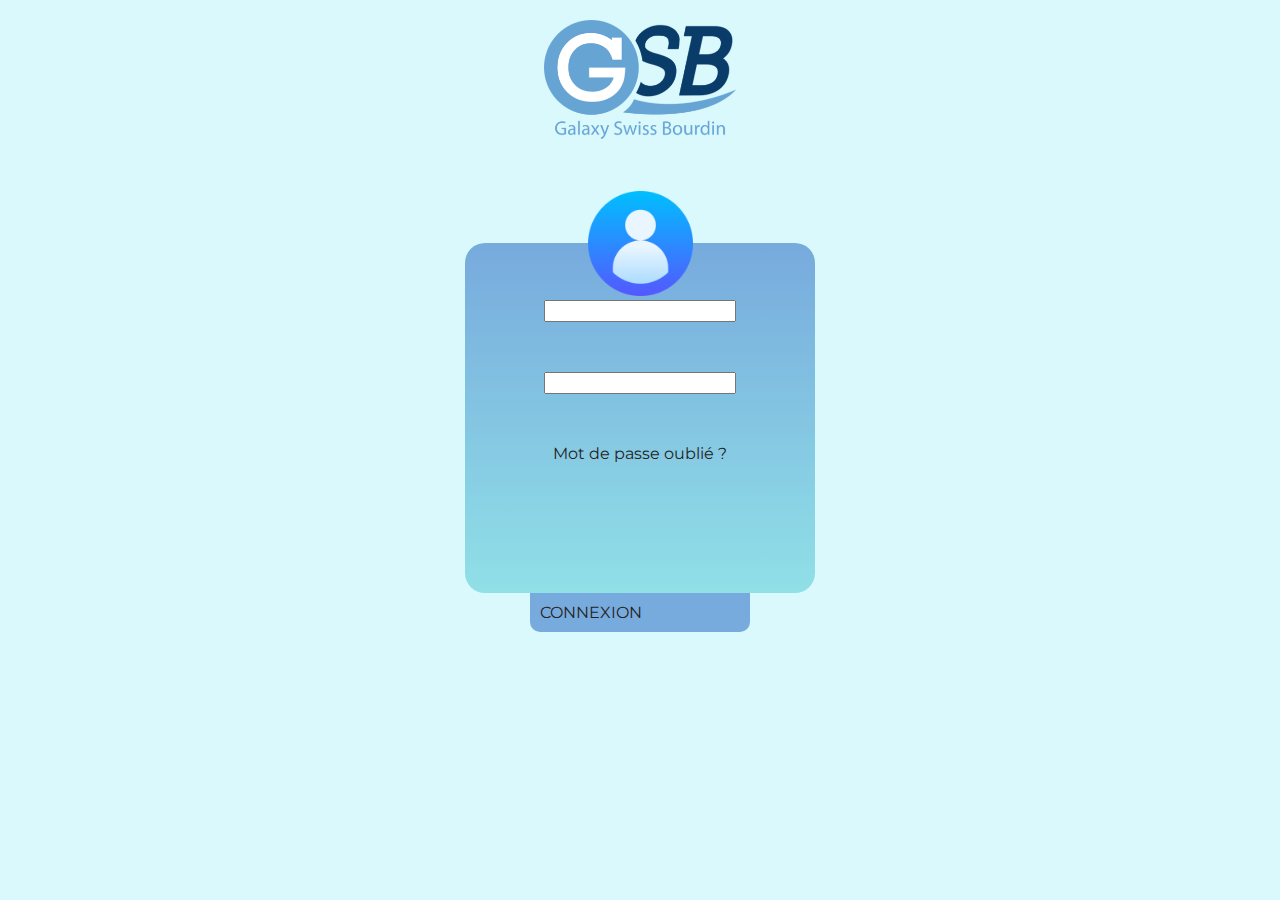
<file: index.html>
<!DOCTYPE html>
<html lang="fr">
<head>
    <meta charset="UTF-8">
    <link rel="stylesheet" href="assets/css/css.css">
    <meta name="viewport" content="width=device-width, initial-scale=1.0">
    <title>Se connecter - GSB</title>
</head>
<body>
    <header>
        <div  class="center">
            <img id="logo" src="assets/img/logo-gsb.png">
        </div>
    </header>
    <div id='login' class='center'>
        <div>
            <img id='user' src='assets/img/user.png'>
        </div>
        <div>
            <input type="text" id="userid" name="name" required minlength="0" maxlength="20">
        </div>
        <div>
            <input type="password" id="motdepasse" name="name" required minlength="0" maxlength="20">
        </div>
        <div id='oublie'>
            <p href="">Mot de passe oublié ?</p>
        </div>
    </div>
    <div id='connexion' class='center'>
        CONNEXION
    </div>
</body>
</html>
</file>
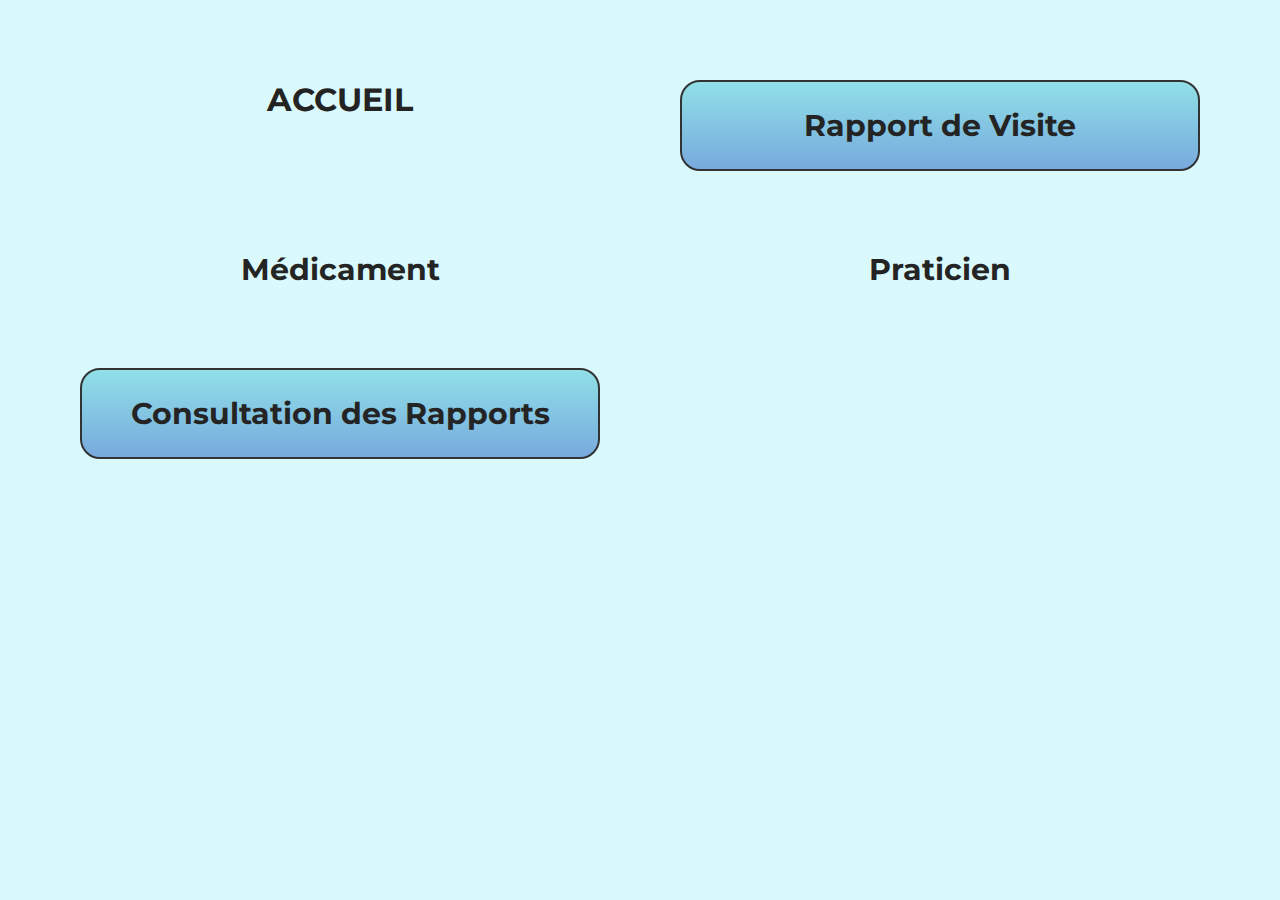
<file: visiteur/accueil.html>
<!DOCTYPE html>
<html>
    <head>
        <title>Accueil</title>
        <link rel="stylesheet" href="../assets/css/css.css">
		<meta charset=utf-8>
    </head>
    <body>
        <div class="Position">
            <div id="Accueil">
                <h1>ACCUEIL</h1>
            </div>
            <div id="RapportdeVisite">
                <h4>Rapport de Visite</h4>
            </div>
            <div id="Medicament">
                <h4>Médicament</h4>
            </div>
            <div id="Praticien">
                <h4>Praticien</h4>
            </div>
            <div id="ConsultationdesRapports">
                <h4>Consultation des Rapports</h4>
            </div>
        </div>
    </body>

</html>
</file>
<file: assets/css/css.css>
/* Police d'écriture du site et Couleur de base du texte remise a 0 de toutes les marges  */
@import url("https://fonts.googleapis.com/css2?family=Montserrat:wght@500&display=swap");
* {
  font-family: "Montserrat", Georgia, "Times New Roman", Times, serif;
  margin: 0px;
  color: #242323;
  text-decoration: none;
}
option {
  font-family: arial;
}
body::-webkit-scrollbar {
  display: none;
}
/* Suppression de la scroll bar */
* {
  scrollbar-width: none;
}
/*
**************************************************************************************************
*     General     ********************************************************************************
**************************************************************************************************
*/
/* Couleur de fond */
body {
  background-color: #daf9fc;
}
/* Alignement de centrale du texte */
.center {
  text-align: center;
}
h1 {
  text-align: center;
}
h4 {
  color: rgb(36, 36, 36);
  text-align: center;
  font-size: 30px;
}
a {
  color: #2802ff;
}
a:hover{
  color: #028cfd;
}

/*
**************************************************************************************************
*      Login     *********************************************************************************
**************************************************************************************************
*/
#logo {
  margin-top: 20px;
  width: 15%;
}
#login {
  margin-top: 100px;
  margin-left: auto;
  margin-right: auto;
  border-radius: 20px;
  width: 350px;
  height: 350px;
  background: linear-gradient(#77aadd, #90e0e7);
}
#user {
  width: 30%;
  margin-top: -15%;
}
#userlog {
  margin-top: 50px;
}
#motdepasse {
  margin-top: 50px;
}
#oublie {
  margin-top: 50px;
}
#connexion {
  margin-top: 0px;
  margin-left: auto;
  margin-right: auto;
  width: 200px;
  border-radius: 0px 0px 10px 10px;
  padding: 10px 10px 10px 10px;
  background-color: #77aadd;
  display: flex;
}
#connexion:hover {
  background-color: #6490bb;
  color: #daf9fc;
  text-decoration: none;
}
#connexion:active {
  background-color: #54789c;
  text-decoration: none;
}
#numeroAssist {
  margin-top: 15%;
}
/*
**************************************************************************************************
*      Accueil     *******************************************************************************
**************************************************************************************************
*/
#titreaccueil{
  margin-top: 50px;
}
.Position {
  display: grid;
  grid-template-columns: repeat(2, 1fr);
  grid-gap: 80px;
  margin-top: 80px;
  margin-right: 80px;
  margin-left: 80px;
}
#RapportdeVisite {
  border: 2px solid #333;
  border-radius: 20px;
  background: linear-gradient(#90e0e7, #77aadd);
  padding: 25px 5px 25px 5px;
}
#RapportdeVisite:hover{
  background: linear-gradient(rgba(144, 224, 231, 0.75), rgba(119, 170, 221, 0.75));
}
#ConsultationdesRapports {
  border: 2px solid #333;
  border-radius: 20px;
  background: linear-gradient(#90e0e7, #77aadd);
  padding: 25px 5px 25px 5px;
}
#ConsultationdesRapports:hover{
  background: linear-gradient(rgba(144, 224, 231, 0.75), rgba(119, 170, 221, 0.75));
}
#Medicaments {
  border: 2px solid #333;
  border-radius: 20px;
  background: linear-gradient(#90e0e7, #77aadd);
  padding: 25px 5px 25px 5px;
}
#Medicaments:hover{
  background: linear-gradient(rgba(144, 224, 231, 0.75), rgba(119, 170, 221, 0.75));
}
#Praticiens {
  border: 2px solid #333;
  border-radius: 20px;
  background: linear-gradient(#90e0e7, #77aadd);
  padding: 25px 5px 25px 5px;
}
#Praticiens:hover{
  background: linear-gradient(rgba(144, 224, 231, 0.75), rgba(119, 170, 221, 0.75));
}
/*
**************************************************************************************************
*      RapportVisite     *************************************************************************
**************************************************************************************************
*/
.aligncenter {
  display: flex;
  align-items: center;
  justify-content: center;
}
#formRapport{
  margin-top: 80px;
}
#FormGr1 {
  display: grid;
  grid-template-rows: 80px;
  grid-template-columns: repeat(2, 400px);
  grid-gap: 75px;
  margin-top: 20px;
  margin-bottom: 20px;
  border: 2px solid rgba(10, 10, 10, 0.6);
  border-radius: 40px;
  padding: 25px 75px 25px 75px;
}
#tittle1{
  background-color: #daf9fc;
  position: absolute;
  margin-top: -41px;
  margin-left: -12px;
  font-size: 22px;
}
#FormGr2 {
  display: grid;
  grid-template-rows: 80px;
  grid-template-columns: repeat(2, 400px);
  grid-gap: 75px;
  margin-top: 20px;
  margin-bottom: 20px;
  border: 2px solid rgba(10, 10, 10, 0.6);
  border-radius: 40px;
  padding: 25px 75px 25px 75px;
  margin-top: 50px;
}
#tittle2{
  background-color: #daf9fc;
  position: absolute;
  margin-top: -41px;
  margin-left: -12px;
  font-size: 22px;
}
#FormGr3 {
  display: grid;
  grid-template-rows: 80px;
  grid-template-columns: repeat(2, 400px);
  grid-gap: 75px;
  margin-top: 20px;
  margin-bottom: 20px;
  border: 2px solid rgba(10, 10, 10, 0.6);
  border-radius: 40px;
  padding: 25px 75px 25px 75px;
  margin-top: 50px;
}
#tittle3{
  background-color: #daf9fc;
  position: absolute;
  margin-top: -41px;
  margin-left: -12px;
  font-size: 22px;
}
#FormGr4 {
  display: grid;
  grid-template-rows: 140px;
  grid-template-columns: repeat(2, 400px);
  grid-gap: 75px;
  margin-top: 20px;
  margin-bottom: 20px;
  border: 2px solid rgba(10, 10, 10, 0.6);
  border-radius: 40px;
  padding: 25px 75px 25px 75px;
  margin-top: 50px;
}
#tittle4{
  background-color: #daf9fc;
  position: absolute;
  margin-top: -41px;
  margin-left: -12px;
  font-size: 22px;
}
#Form1 {
  background-color: #bbe5e9;
  border-radius: 10px;
}
#Form2 {
  background-color: #bbe5e9;
  border-radius: 10px;
}
#Form3 {
  background-color: #bbe5e9;
  border-radius: 10px;
}
#Form4 {
  background-color: #bbe5e9;
  border-radius: 10px;
}
#Form5 {
  background-color: #bbe5e9;
  border-radius: 10px;
}
#Form6 {
  background-color: #bbe5e9;
  border-radius: 10px;
}
#Form7 {
  background-color: #bbe5e9;
  border-radius: 10px;
  padding: 20px 0px 20px 0px;
  text-align: center;
}
#Form8 {
  background-color: #bbe5e9;
  border-radius: 10px;
  padding: 15px 0px 15px 0px;
}
#rapBilan{
  width: 382px;
  height: 75px;
  margin-left: 5px;
}
.scrollbarthin {
  scrollbar-width: thin;
}
#smiles_line {
  display: grid;
  grid-template-columns: repeat(5, 37px);
  grid-gap: 19px;
}
.smiles {
  height: 37px;
  width: 36.3px;
}
#submitRapport{
  border: 1px solid rgba(10, 10, 10, 0.6);
  border-radius: 10px;
  padding: 8px 16px 8px 16px;
  margin-top: 20px;
  margin-bottom: 30px;
  font-size: 15px;
  align-content: center;
}

/*
**************************************************************************************************
*      ConsultMedoc     **************************************************************************
**************************************************************************************************
*/
#titreMedoc {
  border: 2px solid #333;
  border-radius: 15px;
  background: linear-gradient(#90e0e7, #77aadd);
  padding: 15px 10px 15px 10px;
  width: 400px;
  text-align: center;
  font-size: 20px;
  margin: 10px;
  margin-left: auto;
  margin-right: auto;
}
#tableConsultMedoc {
  border: 2px solid #333;
  border-spacing: 0px;
  border-radius: 15px;
  text-align: center;
  margin-top: 2%;
  margin-bottom: 2%;
  margin-left: auto;
  margin-right: auto;
  max-width: 99%;
}
/*
**************************************************************************************************
*      ConsultPra     ****************************************************************************
**************************************************************************************************
*/
#titrePra {
  border: 2px solid #333;
  border-radius: 15px;
  background: linear-gradient(#90e0e7, #77aadd);
  padding: 15px 10px 15px 10px;
  width: 400px;
  text-align: center;
  font-size: 20px;
  margin: 10px;
  margin-left: auto;
  margin-right: auto;
}
#tableConsultPra {
  border: 2px solid #333;
  border-spacing: 0px;
  border-radius: 8px;
  text-align: center;
  margin-top: 2%;
  margin-bottom: 2%;
  margin-left: auto;
  margin-right: auto;
  max-width: 99%;
}
#boutonPra{
  margin-top: 15px;
}
/*
**************************************************************************************************
*      ConsultRap     ****************************************************************************
**************************************************************************************************
*/
#titreCR {
  border: 2px solid #333;
  border-radius: 15px;
  background: linear-gradient(#90e0e7, #77aadd);
  padding: 15px 10px 15px 10px;
  width: 400px;
  text-align: center;
  font-size: 20px;
  margin: 10px;
  margin-left: auto;
  margin-right: auto;
}
#filtrage{
  margin-left: 0.5%;
}
#tableConsultRap {
  border: 2px solid #333;
  border-spacing: 0px;
  border-radius: 8px;
  text-align: center;
  margin-top: 2%;
  margin-bottom: 2%;
  margin-left: auto;
  margin-right: auto;
  max-width: 99%;
}
/*
**************************************************************************************************
*      BordureTable     **************************************************************************
**************************************************************************************************
*/
.BborderR {
  border-right: 1px solid #333;
  border-bottom: 4px solid #333;
}
.BborderL {
  border-left: 1px solid #333;
  border-bottom: 4px solid #333;
}
.BborderM {
  border-right: 1px solid #333;
  border-left: 1px solid #333;
  border-bottom: 4px solid #333;
}
.borderR {
  border-right: 1px solid #333;
  border-bottom: 1px solid rgba(51, 51, 51, 0.2);
}
.borderL {
  border-left: 1px solid #333;
  border-bottom: 1px solid rgba(51, 51, 51, 0.2);
}
.borderM {
  border-right: 1px solid #333;
  border-left: 1px solid #333;
  border-bottom: 1px solid rgba(51, 51, 51, 0.2);
}
/*
**************************************************************************************************
*      Erreur404        **************************************************************************
**************************************************************************************************
*/
#image {
  margin-top: 150px;
  width: 45%;
}
#Texte {
  margin-top: 30px;
  text-align: center;
}
#retour {
  margin-top: 10px;
  margin-left: auto;
  margin-right: auto;
  width: 200px;
  border-radius: 10px 10px 10px 10px;
  padding: 10px 10px 10px 10px;
  background-color: #77aadd;
  display: flex;
}
#retour:hover {
  background-color: #6490bb;
  color: #daf9fc;
  text-decoration: none;
}

/*
**************************************************************************************************
*      Erreur404        **************************************************************************
**************************************************************************************************
*/

nav {
  background: #66a4d4;
  color: #000000;
  height: 30px;
  padding: 0px 10px 0px 10px;
  display: flex;
  align-items: center;
}

#links {
  display: inline-flex;
  float: right;
  margin-left: auto;
  color: #000000;
}

#links a {
  color: #000000;
}

#links a:hover {
  text-decoration: underline;
}
</file>
